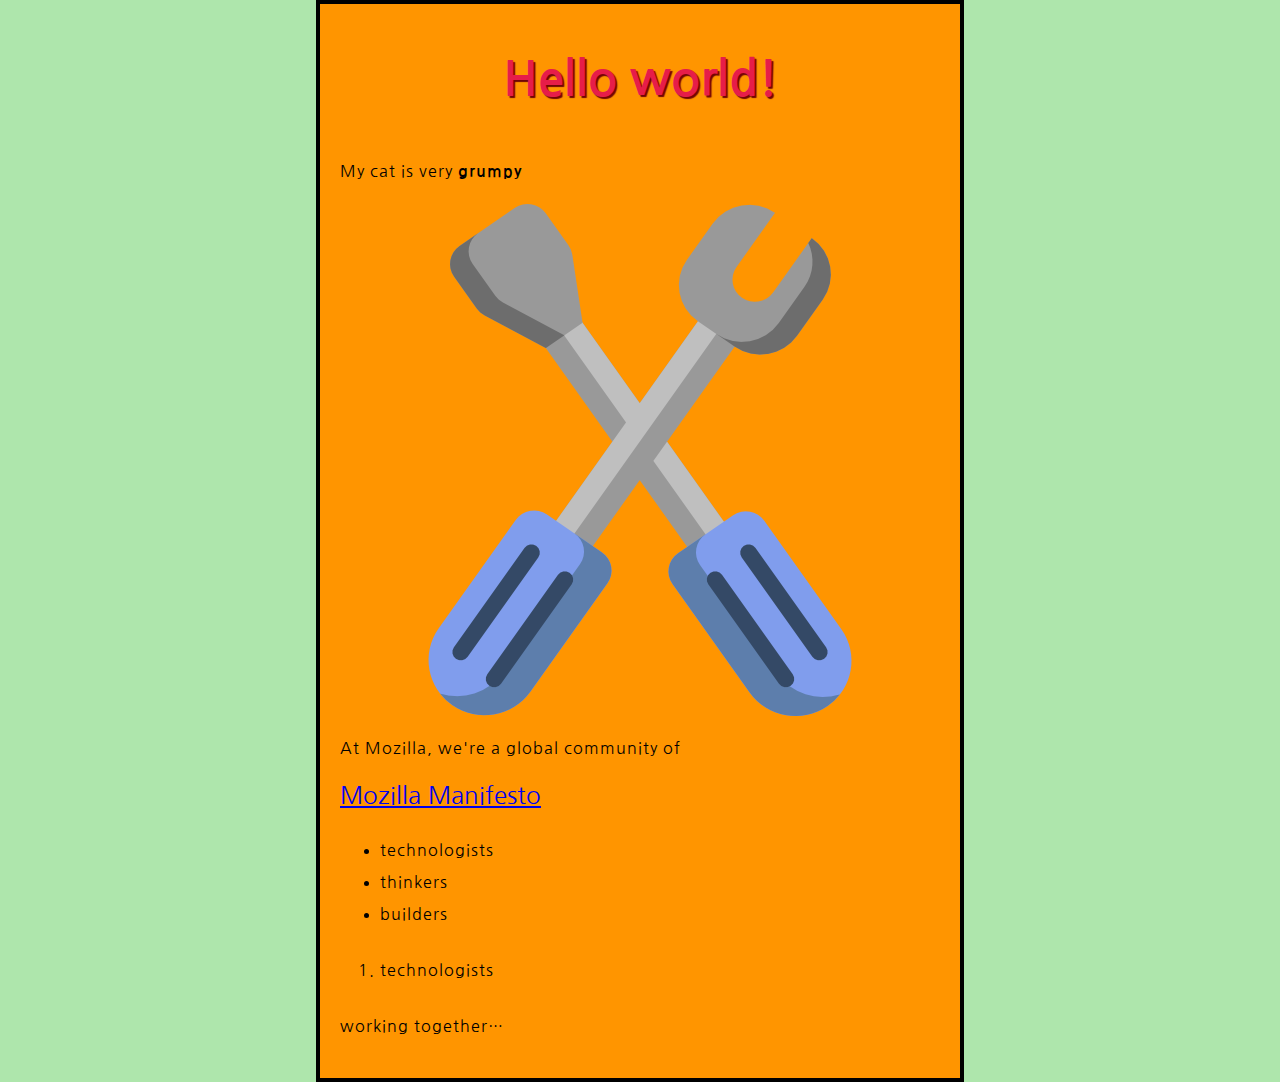
<file: index.html>
<!doctype html>
<html lang="en-US">
  <head>
    <link rel="preconnect" href="https://fonts.googleapis.com">
    <link rel="preconnect" href="https://fonts.gstatic.com" crossorigin>
    <link href="https://fonts.googleapis.com/css2?family=Nanum+Gothic&display=swap" rel="stylesheet">
    <link href="styles/style.css" rel="stylesheet" type="text/css" />
    <meta charset="utf-8" />
    <meta name="viewport" content="width=device-width" />
    <title>My test page</title>
  </head>
  <body>
    <h1>Test text</h1>
    <p>My cat is very <strong>grumpy</strong></p>
    <img src="images/007-tools.png" alt="My test image" />
    <p>At Mozilla, we're a global community of</p>
    <a href="https://www.mozilla.org/en-US/about/manifesto/">
      Mozilla Manifesto
    </a>
<ul>
  <li>technologists</li>
  <li>thinkers</li>
  <li>builders</li>
</ul>
<ol>
  <li>technologists</li>
</ol>
<p>working together…</p>
<script src="scripts/main.js"></script>
  </body>
</html>
</file>
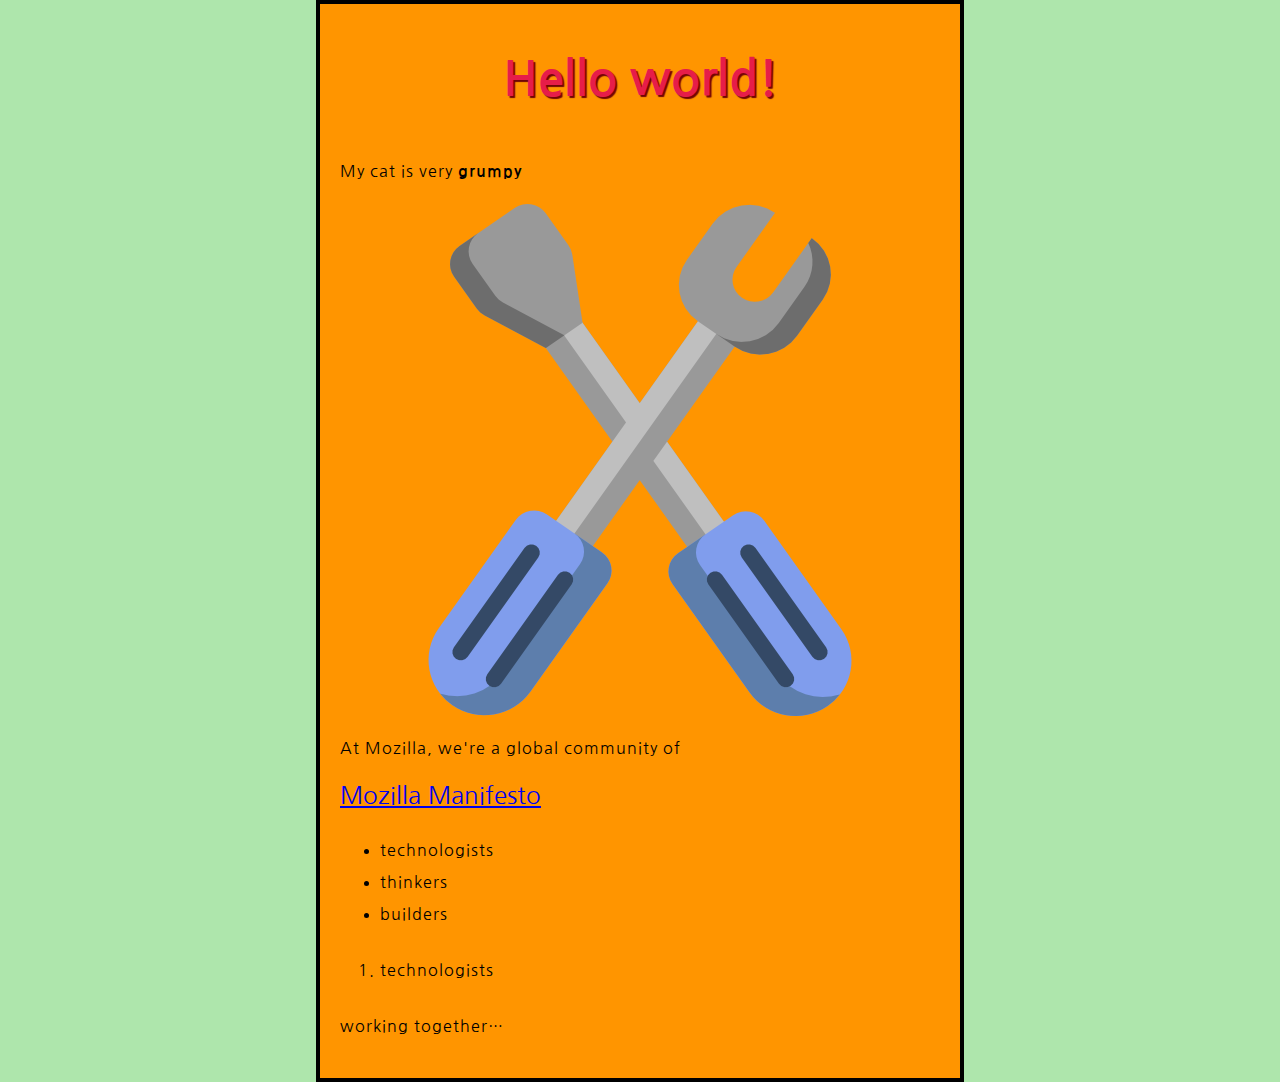
<file: index - Copy.html>
<!doctype html>
<html lang="en-US">
  <head>
    <link rel="preconnect" href="https://fonts.googleapis.com">
    <link rel="preconnect" href="https://fonts.gstatic.com" crossorigin>
    <link href="https://fonts.googleapis.com/css2?family=Nanum+Gothic&display=swap" rel="stylesheet">
    <link href="styles/style.css" rel="stylesheet" type="text/css" />
    <meta charset="utf-8" />
    <meta name="viewport" content="width=device-width" />
    <title>My test page</title>
  </head>
  <body>
    <h1>Test text</h1>
    <p>My cat is very <strong>grumpy</strong></p>
    <img src="images/007-tools.png" alt="My test image" />
    <p>At Mozilla, we're a global community of</p>
    <a href="https://www.mozilla.org/en-US/about/manifesto/">
      Mozilla Manifesto
    </a>
<ul>
  <li>technologists</li>
  <li>thinkers</li>
  <li>builders</li>
</ul>
<ol>
  <li>technologists</li>
</ol>
<p>working together…</p>
<script src="scripts/main.js"></script>
  </body>
</html>
</file>
<file: styles/style.css>
html {
font-size: 24px;    
font-family: 'Nanum Gothic', sans-serif;
background-color: #aee6ac;
}
h1 {
    text-align:center;
  padding: 20px 0;
  color: #e61d49;
  text-shadow: 2px 2px 1px rgb(114, 5, 5);
}
 
  p,
  li {
    font-size: 16px;
    line-height: 2;
    letter-spacing: 1px;
  }
  body {
    width: 600px;
    margin: 0 auto;
    background-color: #ff9500;
    padding: 0 20px 20px 20px;
    border: 4px solid black;
  }
  img {
    display: block;
    margin: 0 auto;
  }
</file>
